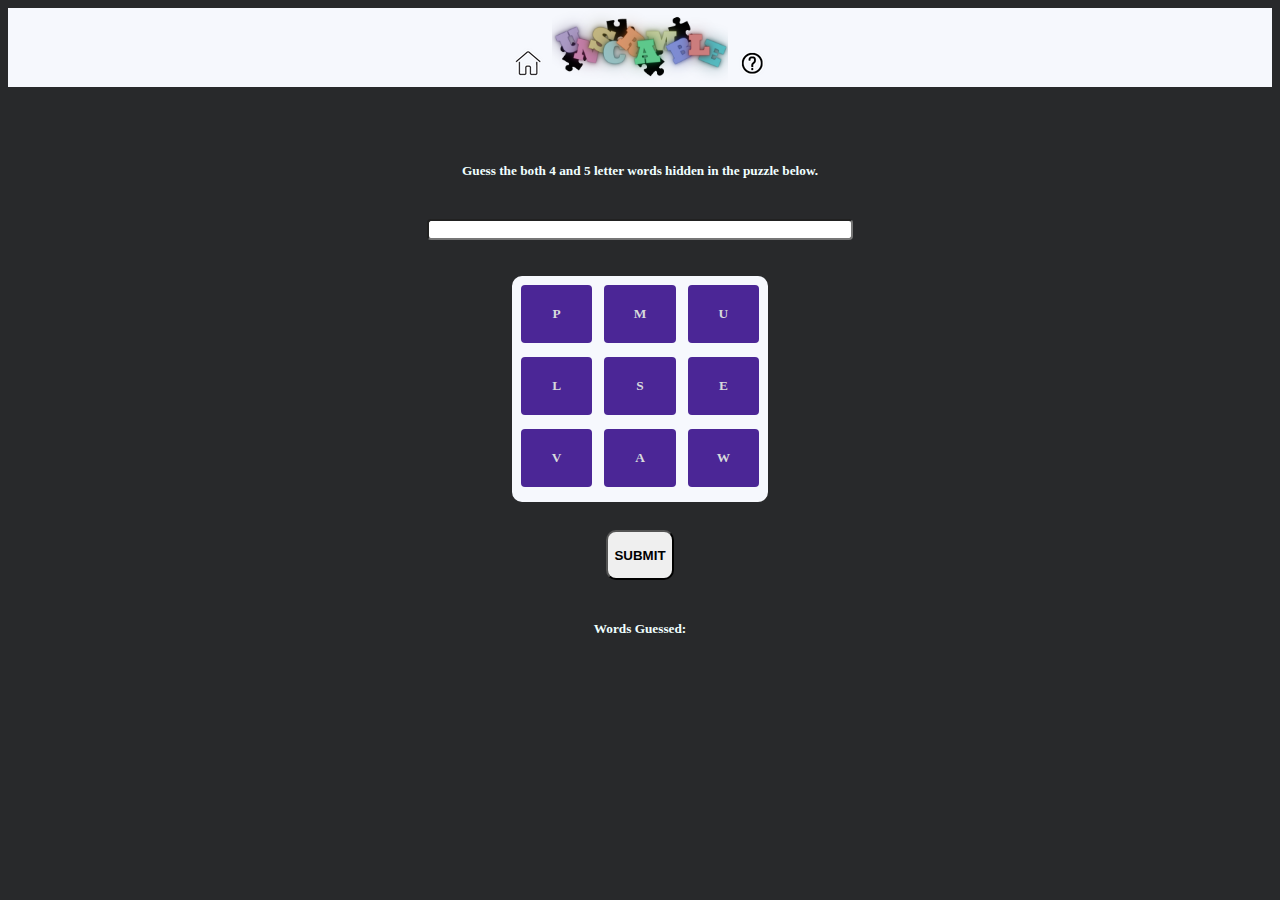
<file: index.html>
<!DOCTYPE html>
<html lang="en">
    <head>
		<meta charset="UTF-8">
		<meta http-equiv="X-UA-Compatible" content="IE=edge" />
        
		<meta name="viewport" content="width=device-width, height=device-height, initial-scale=1">
		<title>Unscramble</title>
		<link href="https://cdn.jsdelivr.net/npm/bootstrap@5.2.3/dist/css/bootstrap.min.css" rel="stylesheet" integrity="sha384-rbsA2VBKQhggwzxH7pPCaAqO46MgnOM80zW1RWuH61DGLwZJEdK2Kadq2F9CUG65" crossorigin="anonymous">
    <link rel="stylesheet" href="./CSS/main.css"> 
   </head>
    <body>

        <nav class="navbar navbar-expand-lg" style="background-color: #F6F8FD;">
            <div class="container-fluid">
              <a class="navbar-brand" href="C:\Users\devin\OneDrive\Documents\Javascript\bootstrap test\index.html"><img class="navbar-brand" alt="Game" src="images/house-light.png"></a>
              <div class="text-center">
                <img src="images/Unscramble-light-sm.png" alt="unscramble" width="100%" height="75px"/>
              </div>
              <a class="navbar-brand" href="C:\Users\devin\OneDrive\Documents\Javascript\bootstrap test\rules.html"><img class="navbar-brand" alt="Rules" src="images/question mark-light.png"></a>  
            </div>
          </nav>

    <br>
    <br>
    <br>

    <div class="text-center" style="color: azure;">
	    <h5 id="message">Guess the both 4 and 5 letter words hidden in the puzzle below.</h5>
	</div>

<br>
<br>
<input id="answer_input" type="text" autocomplete="off" name="answer_input" style="border-radius: 4px; width: 33%; text-align: center;" >
<br>
<br>
<br>

    <div class = "game-container">   
        <div class="game-row">
            
                <button class="bttn" data-key="0" id="0"></button>
                <button class="bttn" data-key="2" id="1"></button>
                <button class="bttn" data-key="1" id="2"></button>
              </div>
        <div class="game-row">
            
                <button class="bttn" data-key="3" id="3"></button>
                <button class="bttn" data-key="4" id="4"></button>
                <button class="bttn" data-key="5" id="5"></button>
        </div>
        <div class="game-row">
            
                <button class="bttn" data-key="6" id="6"></button>
                <button class="bttn" data-key="7" id="7"></button>
                <button class="bttn" data-key="8" id="8"></button>
        </div>
    </div>
        <br>
    <div container>   
        <div class="row justify-content-center">
            <div class="col text-center">
                <button class="subBttn" id="subBttn" >Submit</button>
            </div>
        </div>    
    </div>	    
    <br>
	    <h5 style="color:azure">Words Guessed: <span id="guesses"> </span> </h5>
      
          <script src="https://cdn.jsdelivr.net/npm/bootstrap@5.2.3/dist/js/bootstrap.bundle.min.js" integrity="sha384-kenU1KFdBIe4zVF0s0G1M5b4hcpxyD9F7jL+jjXkk+Q2h455rYXK/7HAuoJl+0I4" crossorigin="anonymous"></script>
	<script src="./Javascript/main.js"></script>
    </body>
</html>
</file>
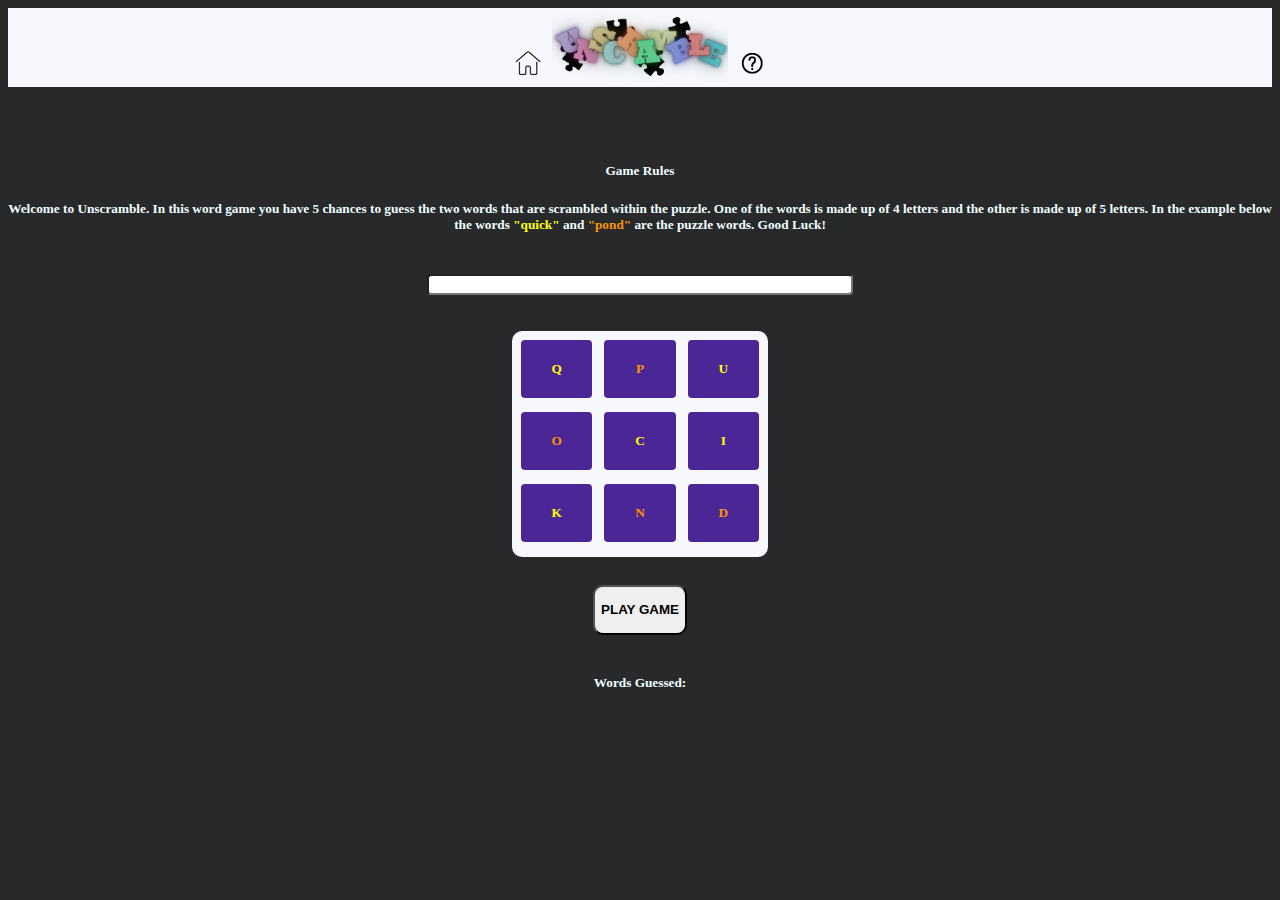
<file: rules.html>
<!DOCTYPE html>
<html lang="en">
    <head>
		<meta charset="UTF-8">
		<meta http-equiv="X-UA-Compatible" content="IE=edge" />
        
		<meta name="viewport" content="width=device-width, height=device-height, initial-scale=1">
		<title>Unscramble</title>
		<link href="https://cdn.jsdelivr.net/npm/bootstrap@5.2.3/dist/css/bootstrap.min.css" rel="stylesheet" integrity="sha384-rbsA2VBKQhggwzxH7pPCaAqO46MgnOM80zW1RWuH61DGLwZJEdK2Kadq2F9CUG65" crossorigin="anonymous">
    <link rel="stylesheet" href="./CSS/main.css"> 
   </head>
    <body>

        <nav class="navbar navbar-expand-lg" style="background-color: #F6F8FD;">
            <div class="container-fluid">
              <a class="navbar-brand" href="https://dklotz23.github.io/unscramble"><img class="navbar-brand" alt="Game" src="images/house-light.png"></a>
              <div class="text-center">
                <img src="images/Unscramble-light-sm.png" alt="unscramble" width="100%" height="75px"/>
              </div>
              <a class="navbar-brand" href="https://dklotz23.github.io/rules"><img class="navbar-brand" alt="Rules" src="images/question mark-light.png"></a>  
            </div>
          </nav>

    <br>
    <br>
    <br>

    <div class="text-center" style="color: azure;">
	    <!--<h5 id="message">Guess the both 4 and 5 letter words hidden in the puzzle below.</h5> -->
        <h5>Game Rules</h5>             
        <h5> Welcome to Unscramble. In this word game you have 5 chances to guess the two words that are scrambled within the puzzle.  
            One of the words is made up of 4 letters and the other is made up of 5 letters. 
            In the example below the words <span style="color:rgb(255, 255, 0)">"quick"</span> and <span style="color:rgb(248, 149, 0)">"pond"</span>
            are the puzzle words. Good Luck!   
        </h5>
	</div>

<br>
<br>
<input id="answer_input" type="text" autocomplete="off" name="answer_input" style="border-radius: 4px; width: 33%; text-align: center;" >
<br>
<br>
<br>

    <div class = "game-container">   
        <div class="game-row">
            
                <button class="bttn" data-key="0" id="0" style="color:rgb(255, 255, 0)" disabled>q</button>
                <button class="bttn" data-key="2" id="1" style="color:rgb(248, 149, 0)" disabled>p</button>
                <button class="bttn" data-key="1" id="2" style="color:rgb(255, 255, 0)" disabled>u</button>
              </div>
        <div class="game-row">
            
                <button class="bttn" data-key="3" id="3" style="color:rgb(248, 149, 0)" disabled>o</button>
                <button class="bttn" data-key="4" id="4" style="color:rgb(255, 255, 0)" disabled>c</button>
                <button class="bttn" data-key="5" id="5" style="color:rgb(255, 255, 0)" disabled>i</button>
        </div>
        <div class="game-row">
            
                <button class="bttn" data-key="6" id="6" style="color:rgb(255, 255, 0)" disabled>k</button>
                <button class="bttn" data-key="7" id="7" style="color:rgb(248, 149, 0)" disabled>n</button>
                <button class="bttn" data-key="8" id="8" style="color:rgb(248, 149, 0)" disabled>d</button>
        </div>
    </div>
        <br>
    <div container>   
        <div class="row justify-content-center">
            <div class="col text-center">
                <form action="https://dklotz23.github.io/unscramble" method="POST"> 
                    <button class="subBttn" id="subBttn">Play Game</button>
                </form>
            </div>
        </div>    
    </div>	    
    <br>
	    <h5 style="color:azure">Words Guessed: <span id="guesses"> </span> </h5>
      
          <script src="https://cdn.jsdelivr.net/npm/bootstrap@5.2.3/dist/js/bootstrap.bundle.min.js" integrity="sha384-kenU1KFdBIe4zVF0s0G1M5b4hcpxyD9F7jL+jjXkk+Q2h455rYXK/7HAuoJl+0I4" crossorigin="anonymous"></script>
	<!-- <script src="./Javascript/main.js"></script> -->
    </body>
</html>
</file>
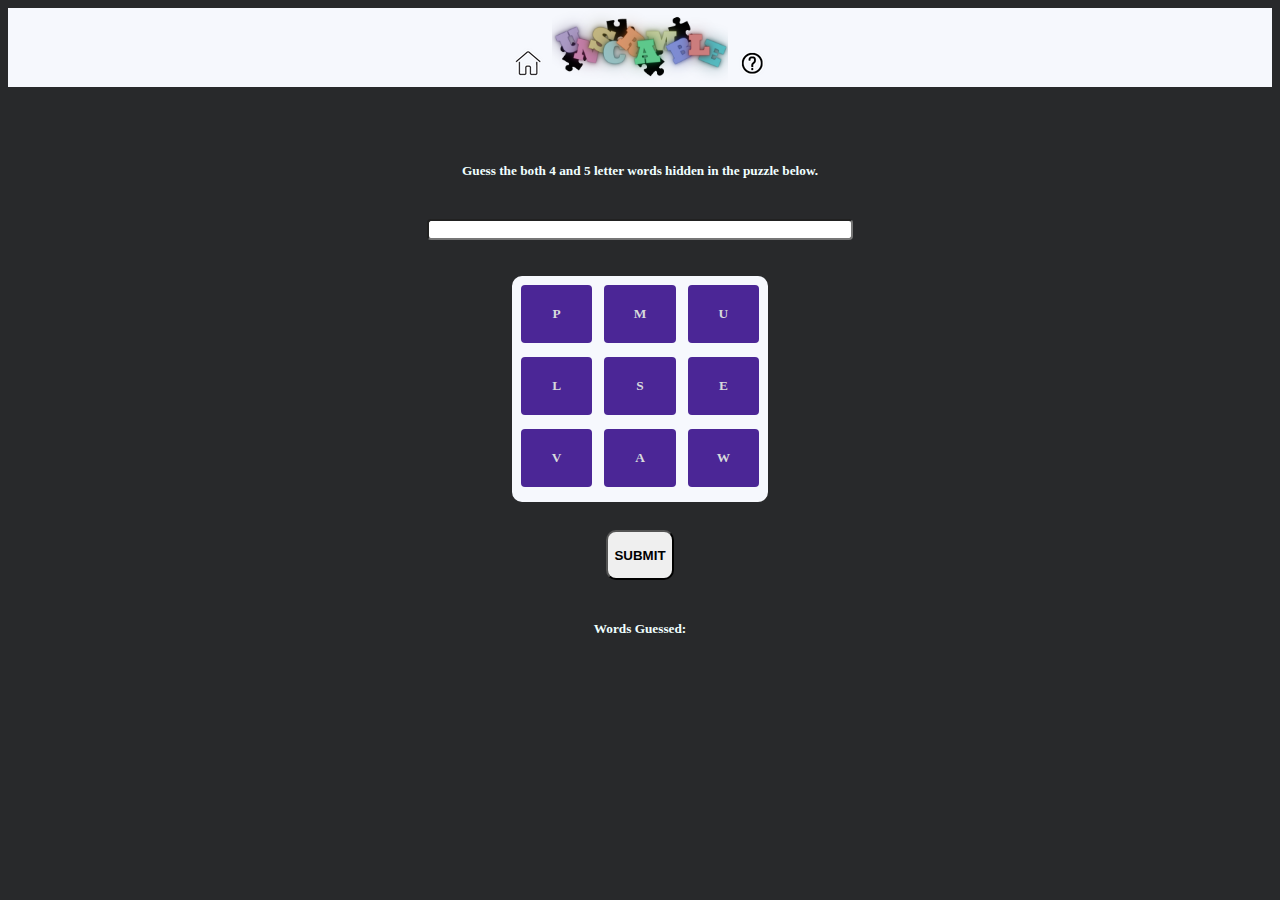
<file: unscramble.html>
<!DOCTYPE html>
<html lang="en">
    <head>
		<meta charset="UTF-8">
		<meta http-equiv="X-UA-Compatible" content="IE=edge" />
        
		<meta name="viewport" content="width=device-width, height=device-height, initial-scale=1">
		<title>Unscramble</title>
		<link href="https://cdn.jsdelivr.net/npm/bootstrap@5.2.3/dist/css/bootstrap.min.css" rel="stylesheet" integrity="sha384-rbsA2VBKQhggwzxH7pPCaAqO46MgnOM80zW1RWuH61DGLwZJEdK2Kadq2F9CUG65" crossorigin="anonymous">
    <link rel="stylesheet" href="./CSS/main.css"> 
   </head>
    <body>

        <nav class="navbar navbar-expand-lg" style="background-color: #F6F8FD;">
            <div class="container-fluid">
              <a class="navbar-brand" href="https://dklotz23.github.io/unscramble"><img class="navbar-brand" alt="Game" src="images/house-light.png"></a>
              <div class="text-center">
                <img src="images/Unscramble-light-sm.png" alt="unscramble" width="100%" height="75px"/>
              </div>
              <a class="navbar-brand" href="https://dklotz23.github.io/rules"><img class="navbar-brand" alt="Rules" src="images/question mark-light.png"></a>  
            </div>
          </nav>

    <br>
    <br>
    <br>

    <div class="text-center" style="color: azure;">
	    <h5 id="message">Guess the both 4 and 5 letter words hidden in the puzzle below.</h5>
	</div>

<br>
<br>
<input id="answer_input" type="text" autocomplete="off" name="answer_input" style="border-radius: 4px; width: 33%; text-align: center;" >
<br>
<br>
<br>

    <div class = "game-container">   
        <div class="game-row">
            
                <button class="bttn" data-key="0" id="0"></button>
                <button class="bttn" data-key="2" id="1"></button>
                <button class="bttn" data-key="1" id="2"></button>
              </div>
        <div class="game-row">
            
                <button class="bttn" data-key="3" id="3"></button>
                <button class="bttn" data-key="4" id="4"></button>
                <button class="bttn" data-key="5" id="5"></button>
        </div>
        <div class="game-row">
            
                <button class="bttn" data-key="6" id="6"></button>
                <button class="bttn" data-key="7" id="7"></button>
                <button class="bttn" data-key="8" id="8"></button>
        </div>
    </div>
        <br>
    <div container>   
        <div class="row justify-content-center">
            <div class="col text-center">
                <button class="subBttn" id="subBttn" >Submit</button>
            </div>
        </div>    
    </div>	    
    <br>
	    <h5 style="color:azure">Words Guessed: <span id="guesses"> </span> </h5>
      
          <script src="https://cdn.jsdelivr.net/npm/bootstrap@5.2.3/dist/js/bootstrap.bundle.min.js" integrity="sha384-kenU1KFdBIe4zVF0s0G1M5b4hcpxyD9F7jL+jjXkk+Q2h455rYXK/7HAuoJl+0I4" crossorigin="anonymous"></script>
	<script src="./Javascript/main.js"></script>
    </body>
</html>
</file>
<file: CSS/main.css>
.nav { 
  display: inline-block;
}

.navbar-brand {
    display: inline-block;
}

.text-center {
  display: inline-block;
}

body {
    background-color: #28292B;
    text-align: center; 
} 

.game-container {
    margin: auto;
    height: 220px;
    width: 250px;
    border: 3px solid #F6F8FD;
    border-radius: 10px;
    background-color:#F6F8FD;
}

.game-row {
    display: flex;
    justify-content: center;
    align-items: center;
    width: 100%;
    margin: 0 auto 8px;
    touch-action: manipulation;
}

.game-row button {
    font-family: inherit;
    font-weight: bold;
    border: 0;
    padding: 0;
    height: 58px;
    width: 58px;
    cursor: pointer;
    background-color:rgb(75, 38, 150);
    color: rgb(215, 218, 220);
    flex-grow: 1;
    text-transform: uppercase;
    margin-top: 6px;
    margin-right: 6px;
    margin-left: 6px;
    border-radius: 4px;
    user-select: none;             
}

.subBttn {
    height: 50px; 
    border-radius: 10px; 
    margin-top: 10px; 
    margin-right: 10px; 
    margin-left: 10px;
    flex-grow: 1;
    text-transform: uppercase;
    font-weight: bold;
}

@keyframes shake {
    10%, 90% {
      transform: translate3d(-1px, 0, 0);
    }
  
    20%, 80% {
      transform: translate3d(2px, 0, 0);
    }
  
    30%, 50%, 70% {
      transform: translate3d(-4px, 0, 0);
    }
  
    40%, 60% {
      transform: translate3d(4px, 0, 0);
    }
  }

.apply-shake {
    animation: shake 0.82s cubic-bezier(.36,.07,.19,.97) both;
}

.rotate360 {
  transition: .75s;
  transform: rotate(360deg);
}
</file>
